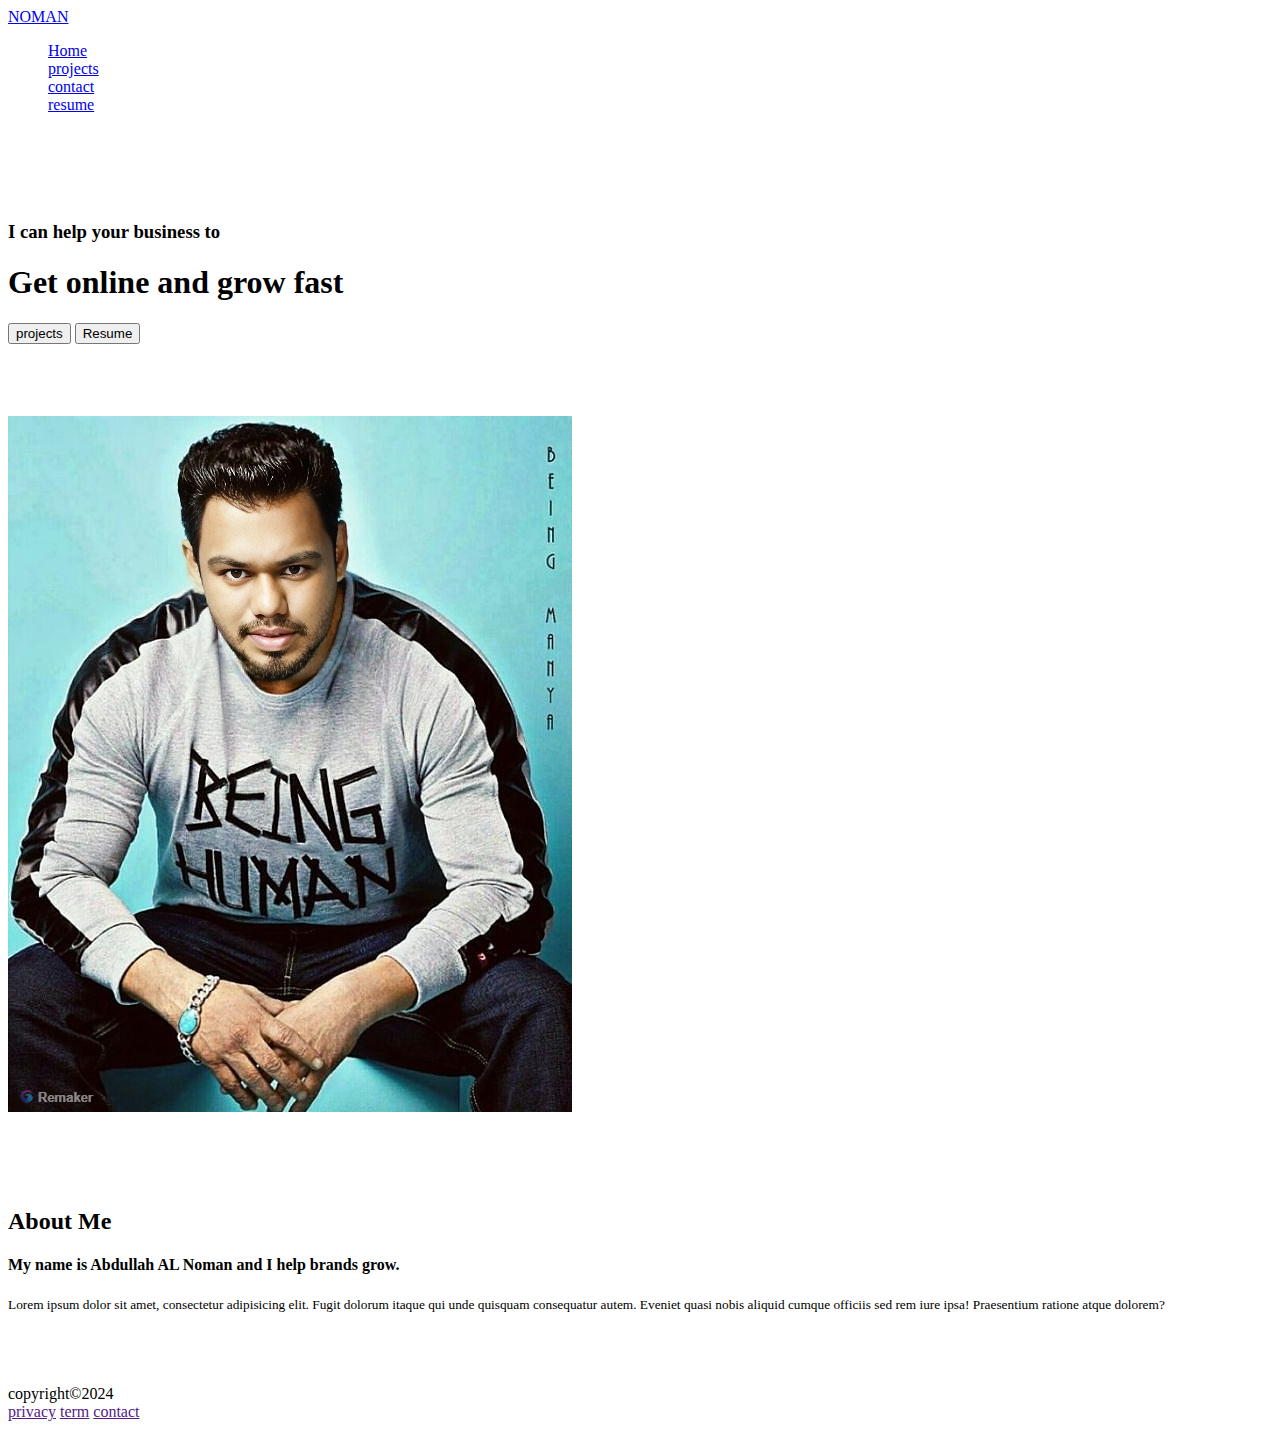
<file: index.html>
<!doctype html>
<html lang="en">
  <head>
    <meta charset="utf-8">
    <meta name="viewport" content="width=device-width, initial-scale=1">
    <link href="https://cdn.jsdelivr.net/npm/bootstrap@5.0.2/dist/css/bootstrap.min.css" rel="stylesheet" integrity="sha384-EVSTQN3/azprG1Anm3QDgpJLIm9Nao0Yz1ztcQTwFspd3yD65VohhpuuCOmLASjC" crossorigin="anonymous">
    <link rel="stylesheet" href="main.css">
    <title>MR.NOMAN</title>

  </head>
  <body>
  
<!-- Image and text -->
<nav class="navbar navbar-light bg-light">
  <a class="navbar-brand text-primary p-5 fw-bold" href="#" >
    NOMAN
  </a>

  <ul class="nav-itemss d-flex ">
    <li class="nav-item fw-bold">
      <a class="nav-link active" href="index.html">Home</a>
    </li>
    <li class="nav-item">
      <a class="nav-link" href="projects.html">projects</a>
    </li>
    <li class="nav-item">
      <a class="nav-link" href="contact.html">contact</a>
    </li>
    <li class="nav-item">
      <a class="nav-link" href="resume.html">resume</a>
  
    </li>
  </ul>
  
</nav>

<br><br><br><br>
<div class="container text-primary text-center">
<h3>I can help your business to</h3>
<h1>Get online and grow fast</h1>
<div class="d-grid gap-2 col-2 mx-auto ">
  <button class="btn btn-primary fw-bold" type="button">projects</button>
  <button class="btn btn-primary fw-bold" type="button">Resume</button>
</div>
<br><br><br><br>
<img src="myimg.png" class="rounded mx-auto d-block" alt="...">

</div>

<br><br><br><br>

<div class="container text-center">
  <h2 class="text-info">About Me</h2>
  <h4 class="fw-bold">My name is Abdullah AL Noman and I help brands grow.</h4>
  <small>Lorem ipsum dolor sit amet, consectetur adipisicing elit. Fugit dolorum itaque qui unde quisquam consequatur autem. Eveniet quasi nobis aliquid cumque officiis sed rem iure ipsa! Praesentium ratione atque dolorem?</small>
  
</div>

<br><br><br><br>
<div class="container">
  <span>copyright&copy;2024</span>

<div class="text-end">
<a href="">privacy</a>
<a href="">term</a>
<a href="">contact</a>
</div>

</div>





    <script src="https://cdn.jsdelivr.net/npm/bootstrap@5.0.2/dist/js/bootstrap.bundle.min.js" integrity="sha384-MrcW6ZMFYlzcLA8Nl+NtUVF0sA7MsXsP1UyJoMp4YLEuNSfAP+JcXn/tWtIaxVXM" crossorigin="anonymous"></script>

   
  </body>
</html>
</file>
<file: main.css>
ul li{
    list-style:none;
}
</file>
